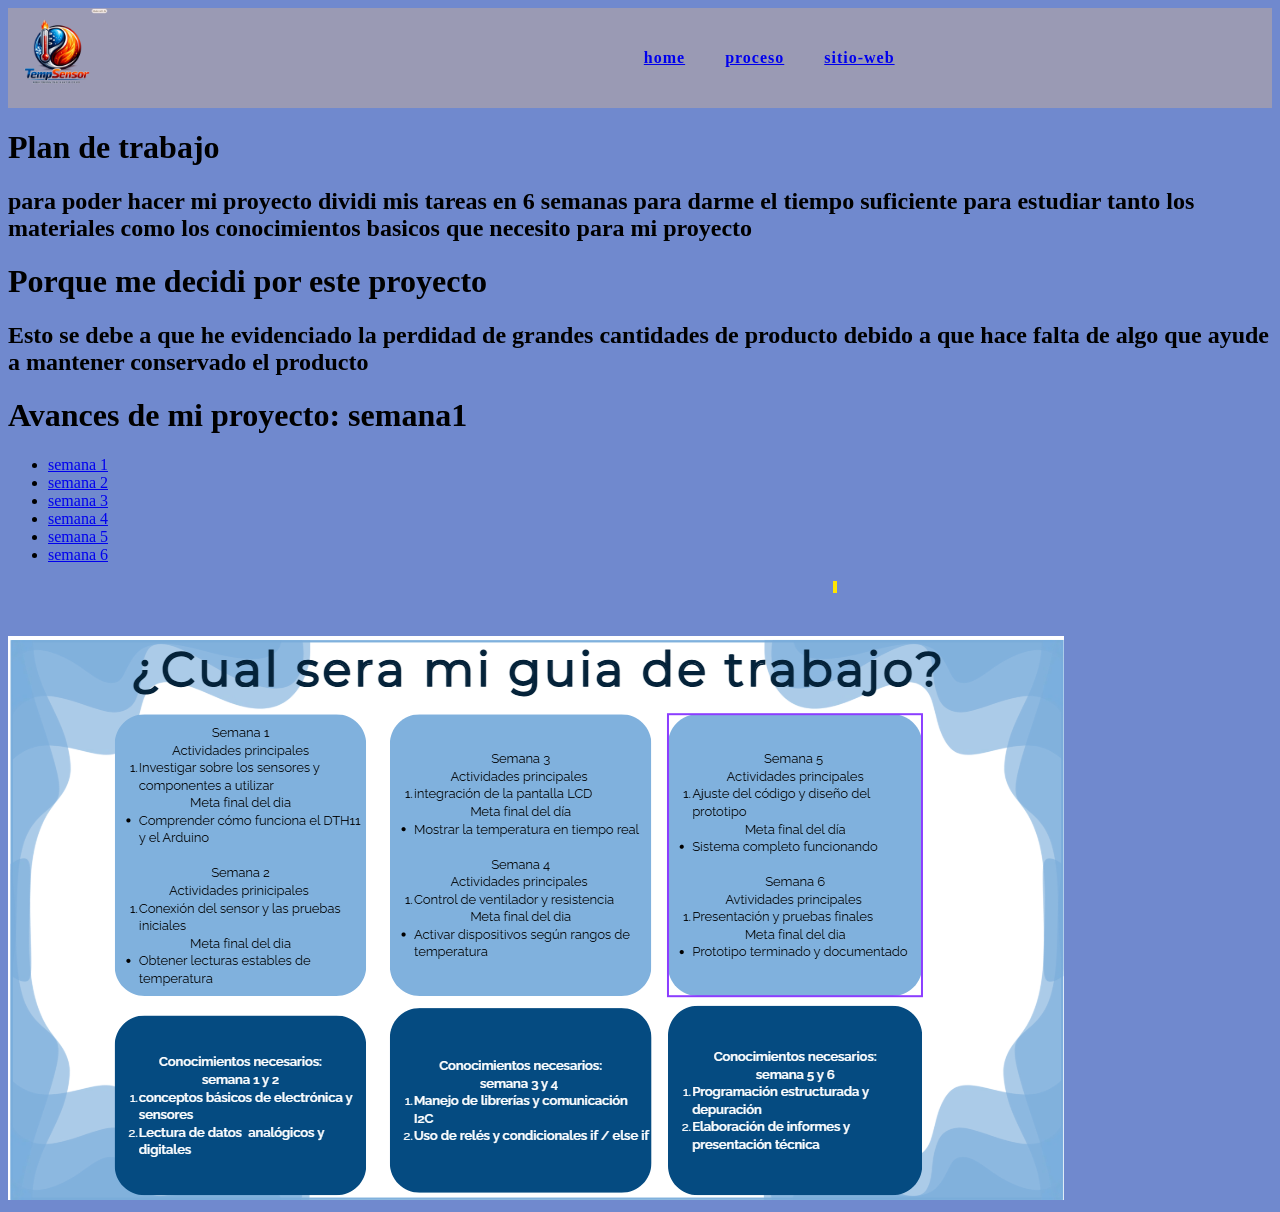
<file: sitio-web.html>
<!DOCTYPE html>
<html lang="es">
<head>
    <meta charset="UTF-8">
    <meta name="viewport" content="width=device-width, initial-scale=1.0">
    <link rel="stylesheet" href="estilos.css">
    <title>sensores</title>
</head>
<body class="cuerpo">
     <nav class="nav">
        <div>
            <div class="nav">
                <img src="Mi logo.png" alt="logo" class="logo">
                <ul class="lista">
                    <li><a href="index.html">home</a></li>
                    <li><a href="iot.html">proceso</a></li>
                    <li><a href="sitio-web.html">sitio-web</a></li>
            </div>
        </ul>
        </div>
    </nav>
    <h1>Plan de trabajo</h1>
    <h2>para poder hacer mi proyecto dividi mis tareas en 6 semanas para darme el tiempo suficiente para estudiar tanto los materiales como los 
        conocimientos basicos que necesito para mi proyecto
    </h2>
    <h1>Porque me decidi por este proyecto</h1>
        <h2>Esto se debe a que he evidenciado la perdidad de grandes cantidades de producto debido a que hace falta de algo que ayude a mantener conservado el producto</h2>
        <h1>Avances de mi proyecto: semana1</h1>
        <ul>
            <li><a href="https://docs.google.com/document/d/1qs-0nvnqWwsy_2wqblpEiKwvnzQ3mnE3/edit">semana 1</a></li>
            <li><a href="https://docs.google.com/document/d/1dwJZ6nNjmwrT3FOmnM95d4A45KSqL2dJ/edit">semana 2</a></li>
            <li><a href="https://docs.google.com/document/d/1QJTF-dXvNoozRCRFR3EzJ4HnO70rT6GW/edit">semana 3</a></li>
            <li><a href="https://docs.google.com/document/d/1l96jwvwZcgmMdWzfCmmj3Hcz5KqEraqB/edit">semana 4</a></li>
            <li><a href="https://docs.google.com/document/d/1tHrWUsKP0BlTRYtDrmh47T-ltWKwSzEK/edit">semana 5</a></li>
            <li><a href="https://docs.google.com/document/d/1mOLCLdaIPXDr6fvMpEPs5tiItGEPTw6V/edit">semana 6</a></li>
        </ul>
    <img src="guias.png" alt="peso" px:10>
</body>
</html>
</file>
<file: estilos.css>
.parallax{
    height: 100%;
    background-image: url(images.jpg);
    background-size: center;
    background-position: center;
    background-attachment: fixed;
    display: flex;
    align-items: center;
    justify-content: center;
    color: rgb(212, 20, 13);
    flex-direction: column;
    font-family: fantasy;
    font-weight: 400;
    font-style: normal;
    height: 300px;
    margin-left: 0px;
    margin-right: 0px;
}

.parallax2{
    background-image: url(mesa.webp);
    background-repeat: no-repeat;
    background-position: center;
    background-attachment: fixed;
    display: flex;
    align-items: center;
    justify-content: center;
    color: rgb(206, 6, 6);
    flex-direction: column;
    height: 300px;
    margin-left: px;
    margin-right: 0px;
}

contenedor{
    height: 80vh;
}
.p-parallax{
    display: flex;
    flex-direction: column-reverse;
}

.nav{ 
    background-color: rgb(154, 154, 180);
    height: 100px;
    display: flex;
    align-items: center;
}

.nav a{
    padding: 0 15px;
}

.cuadro{
    display: flex;
    justify-content: flex-start;
    display: grid;
    grid-template-columns: repeat(2,0fr);
    justify-items: center;
    flex-direction: column;
}

.cuadro img{
    width: 200px;
    margin: 0px;
}

.lista2{ 
    margin-left: -20px;
}

.texto{
    font-family: fantasy;
    font-size: 25px;
}

.subtitulo{
    font-family: Arial, Helvetica, sans-serif;
}

.cuerpo{
    background-color: rgb(112, 137, 206);
}

.logo{
    width: 100px;
    margin-right: 100%;
}

.nav a{
    padding-top: 100px;
}

.lista{
    display: flex;
    justify-content: center;
    margin-left: 20px;
    gap: 10px;
    list-style: none;
    font-weight: bold;
    margin: 0 20px;
    letter-spacing: 1px;
    white-space: nowrap;
}
.tarjeta{
    background-color: #f8f9fa;
    border-radius: 20px;
    box-shadow: 0 4px 10px rgba(0,0,0,1);
    text-align: center;
    padding: 20px;
    transition: transform 0.3s ease;
}
.icono{
    font-size: 30px;
    color: #007bff;
    margin-bottom: 10px;
}

.tarjeta h3{
    font-weight: bold;
    color: #222;
}

.tarjeta p{
    color:#555;
    font-size: 14px;
}

.recuadro{
    display: inline-block;
    background-color: #f8f9fa;
    border: 2px solid #007bff;
    border-radius: 10px;
    padding: 15px 25px;
    margin: 10px;
}
</file>
